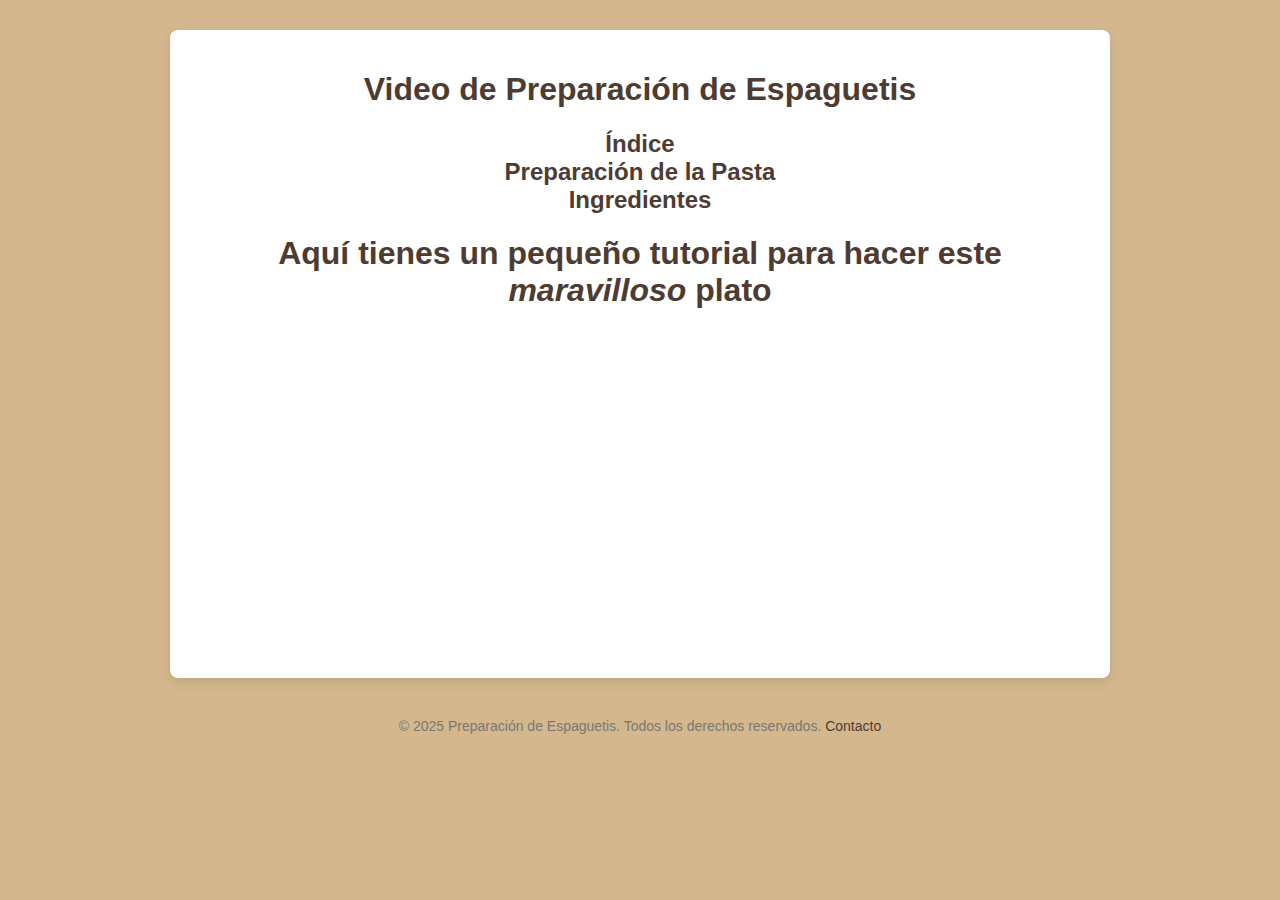
<file: video.html>
<!DOCTYPE html>
<html lang="es">
<head>
    <meta charset="UTF-8">
    <meta name="viewport" content="width=device-width, initial-scale=1.0">
    <title>Video de Preparación</title>
        <link rel="stylesheet" href="style4.css">
</head>
<body>

<div class="container">
    <h1>Video de Preparación de Espaguetis</h1>
    <h2>
        <a href="index.html">Índice</a><br>
        <a href="preparacion.html">Preparación de la Pasta</a><br>
        <a href="ingredientes.html">Ingredientes</a><br>
    </h2>

    <h1>Aquí tienes un pequeño tutorial para hacer este <i>maravilloso</i> plato</h1>

    <div class="video-container">
        <iframe width="560" height="315" src="https://www.youtube.com/embed/eHIJR0HPDoA?si=8COlffEwg66kMupQ" title="YouTube video player" frameborder="0" allow="accelerometer; autoplay; clipboard-write; encrypted-media; gyroscope; picture-in-picture; web-share" referrerpolicy="strict-origin-when-cross-origin" allowfullscreen></iframe>
    </div>
</div>

<footer>
    <p>&copy; 2025 Preparación de Espaguetis. Todos los derechos reservados. <a href="contacto.html">Contacto</a></p>
</footer>

</body>
</html>
</file>
<file: style4.css>
body {
            font-family: 'Segoe UI', Tahoma, Geneva, Verdana, sans-serif;
            background-color: #d4b78d; /* Color avellana suave */
            margin: 0;
            padding: 0;
            color: #333;
        }

        h1, h2 {
            text-align: center;
            color: #4e3b31; /* Color marrón oscuro para los encabezados */
        }

        h2 a {
            text-decoration: none;
            color: #4e3b31;
            font-weight: bold;
            padding: 5px;
        }

        h2 a:hover {
            color: #a66e46; /* Color más cálido en hover */
        }

        .container {
            width: 80%;
            max-width: 900px;
            margin: 30px auto;
            padding: 20px;
            background-color: #fff;
            border-radius: 8px;
            box-shadow: 0 4px 12px rgba(0, 0, 0, 0.1);
        }

        .video-container {
            text-align: center;
            margin-top: 30px;
        }

        iframe {
            border-radius: 8px;
            border: none;
            max-width: 100%;
            height: 315px;
        }

        footer {
            text-align: center;
            margin-top: 40px;
            font-size: 14px;
            color: #777;
        }

        footer a {
            color: #4e3b31;
            text-decoration: none;
        }

        footer a:hover {
            color: #a66e46;
        }
</file>
